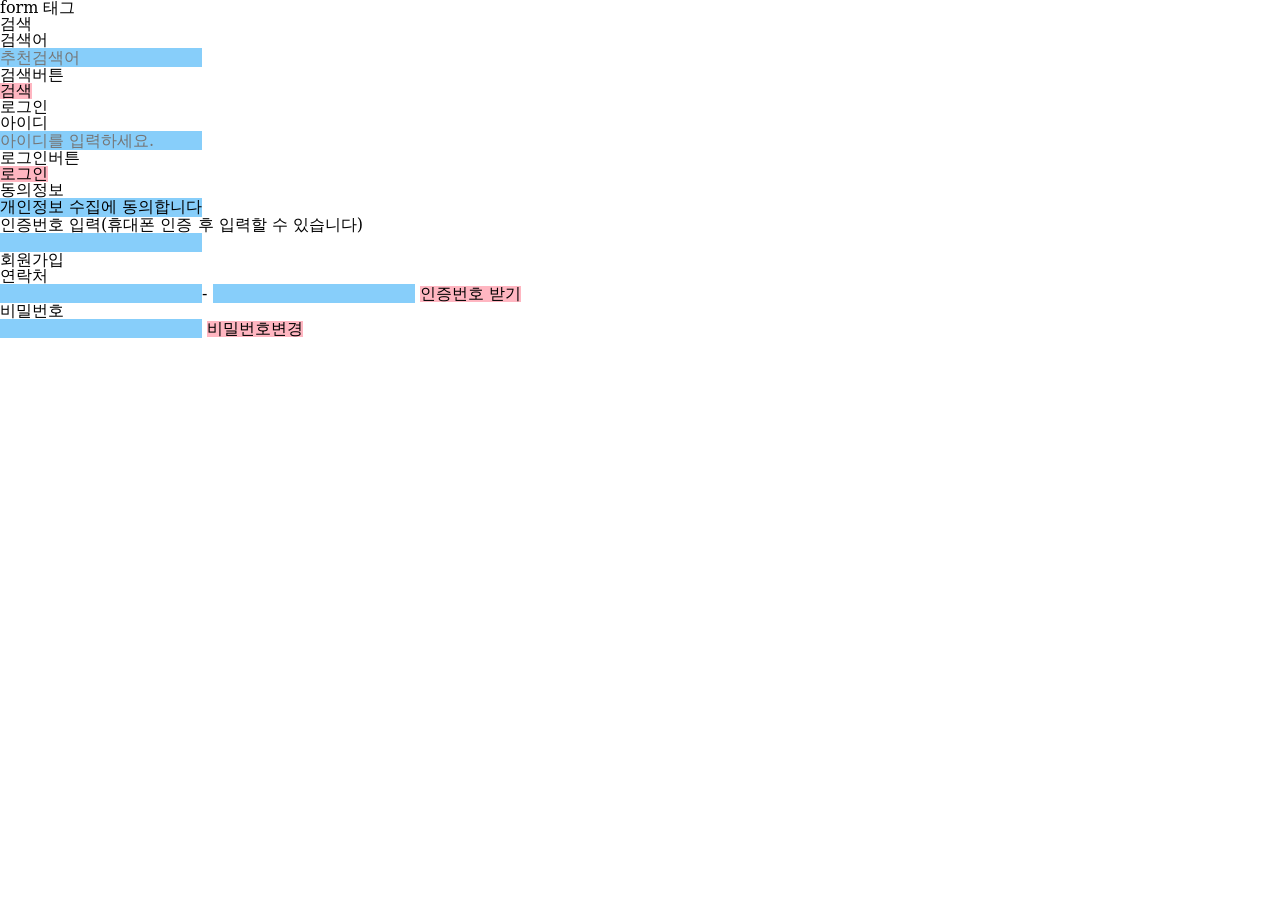
<file: form01.html>
<!DOCTYPE html>
<html lang="ko">
<head>
    <meta charset="UTF-8">
    <meta name="viewport" content="width=device-width, initial-scale=1.0">
    <meta name="keywords" content="">
    <meta name="description" content="">
    <title>폼태그 기초와 활용</title>
    <link rel="shortcut icon" href="favicon.ico" type="image/x-icon">
    <link rel="stylesheet" href="./styles/reset.css">
    <link rel="stylesheet" href="./styles/form01.css">
    <script src="./scripts/form01.js"></script>
</head>
<body>
    <h1>form 태그</h1>
    <h2>검색</h2>
    <form action="#" method="get" name="search_frm">
        <fieldset><!-- 그룹 (폼 안에 그룹이 2개 이상 나뉠경우 선택) -->
            <legend>그룹제목</legend><!-- 다자인에선 숨김 -->
            <dl>
                <dt>검색어</dt>
                <dd><input type="search" name="user_search" placeholder="추천검색어" autocomplete="on"></dd>
                <dt>검색버튼</dt>
                <dd><button type="button" id="search_btn">검색</button></dd>
            </dl>
        </fieldset>
    </form><!-- 검색폼 종료 위치 -->
    <h2>로그인</h2>
    <form action="#" method="post" name="login_frm">
        <dl>
            <dt>아이디</dt>
            <dd><input type="text" name="user_id" placeholder="아이디를 입력하세요." autofocus required></dd>
            <dt>로그인버튼</dt>
            <dd><button type="button" id="login_btn">로그인</button></dd>
            <dt>동의정보</dt>
            <dd><input type="text" readonly value="개인정보 수집에 동의합니다."></dd>
            <dt>인증번호 입력(휴대폰 인증 후 입력할 수 있습니다)</dt>
            <dd><input type="text" disabled></dd>
            <!-- disabled 속성은 자바스크립트에 릐해 조건에 따라 입력가능/불가능을 나눠야 할 경우 사용합니다. -->
        </dl>
    </form><!-- e:로그인 -->
    <h2>회원가입</h2>
    <form action="#" method="post" name="join_frm">
        <dl>
            <dt>연락처</dt>
            <dd>
                <input type="tel" maxlength="4" name="tel_first">-
                <input type="tel" maxlength="4" name="tel_last">
                <button type="button" id="certification_num">인증번호 받기</button>
            </dd>
            <dt>비밀번호</dt>
            <dd>
                <input type="password" required minlength="8" name="user_pwd" id="user_pwd">
                <button type="button" id="pwd_change_btn">비밀번호변경</button>
            </dd>
        </dl>
    </form>
</body>
</html>
</file>
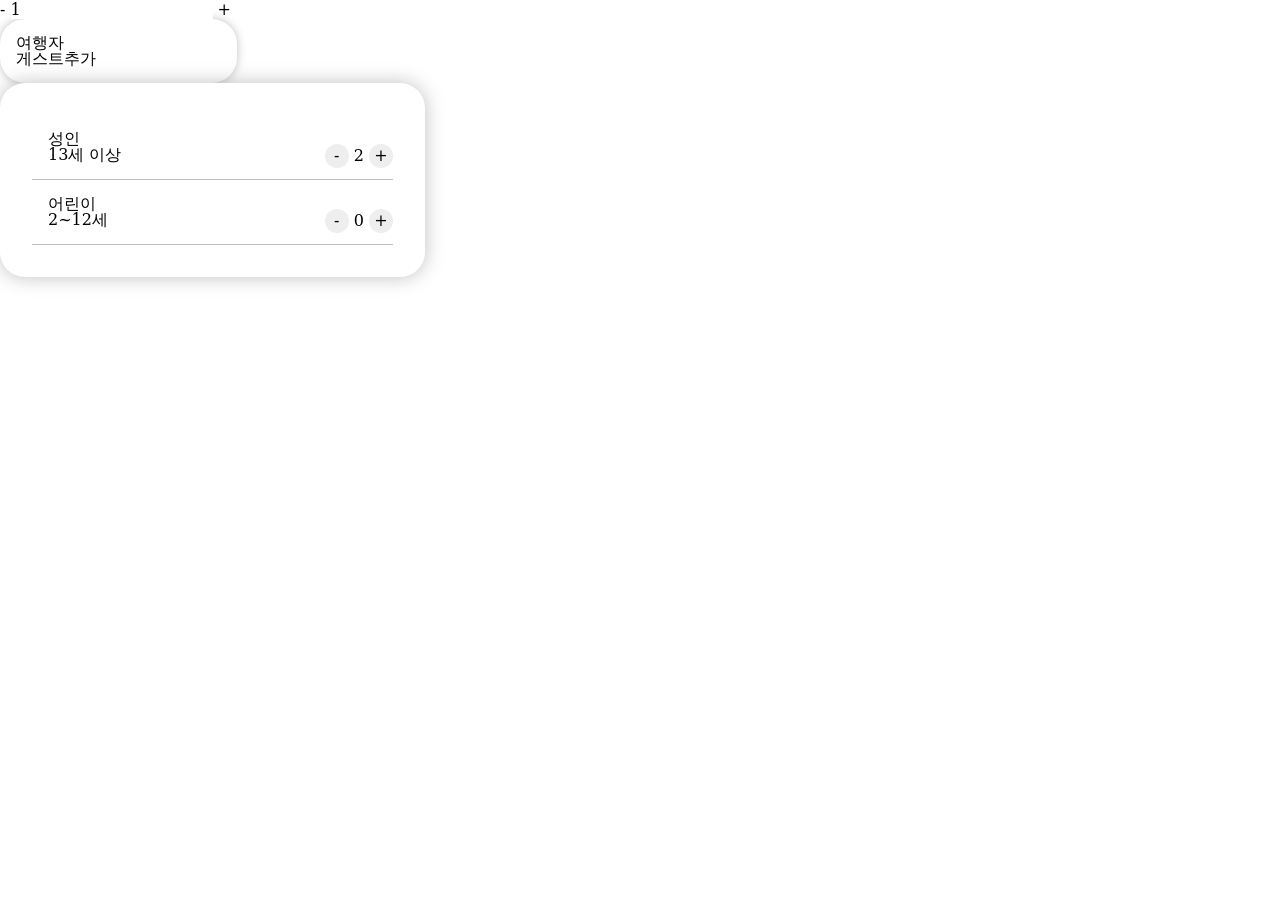
<file: var02.html>
<!DOCTYPE html>
<html lang="ko">
<head>
    <meta charset="UTF-8">
    <meta name="viewport" content="width=device-width, initial-scale=1.0">
    <meta name="keywords" content="">
    <meta name="description" content="">
    <title>자바스크립트 기초 활용 - 변수와 함수</title>
    <link rel="shortcut icon" href="favicon.ico" type="image/x-icon">
    <link rel="stylesheet" href="styles/reset.css">
    <link rel="stylesheet" href="./styles/var02.css">
    <script src="./scripts/var02.js" defer></script>
</head>
<body>
    <form action="#" method="get" id="form1">
        <button type="button" id="minus_btn" onclick="numValM()" >-</button>
        <input type="number" name="num" value="1" id="num">
        <button type="button" id="plus_btn" onclick="numValP()">+</button>
    </form>
    <!-- 에어비엔비 게스트 추가 클론 코딩 -->
    <form action="#" method="get" id="airbnb_frm">
        <div class="total_guest">
            <h2>여행자</h2>
            <p><span>게스트</span><em>추가</em></p>
        </div>
        <ul class="form_guest">
            <li>
                <h2>성인</h2>
                <p>13세 이상</p>
                <div class="num_box">
                    <button type="button" id="adult_minus_btn" onclick="adultM()" >-</button>
                    <span class="adult_num">0</span>
                    <button type="button" id="adult_plus_btn" onclick="adultP()" >+</button>
                </div>
            </li>
            <li>
                <h2>어린이</h2>
                <p>2~12세</p>
                <div class="num_box">
                    <button type="button" id="child_minus_btn" onclick="childM()">-</button>
                    <span class="child_num">0</span>
                    <button type="button" id="child_plus_btn" onclick="childP()">+</button>
                </div>
            </li>
        </ul>
    </form>
</body>
</html>
</file>
<file: styles/form01.css>
/* 26.07.09 css*/
input{
    background-color: lightskyblue;
}
button{background-color: lightpink;}
</file>
<file: styles/var02.css>
:root {
    --color-primary:#da1249;
    --color-basic:#fff;
    --color-disable:#eee;
    --color-shadow:rgba(0,0,0,0.25);
    --color-font:#222;

    --radius-circle:25px;

    --spacing-sm:16px;
    --spacing-md:32px;

    --width-guest-open-box
    :425px;
    --width-guest-box:237px;
}
/* 에어비앤비 게스트 추가 디자인 */
#airbnb_frm {}
#airbnb_frm .total_guest {
    width:var(--width-guest-box);
    box-shadow: 0 0 10px var(--color-shadow);
    border-radius: var(--radius-circle);
    padding:var(--spacing-sm);

}
#airbnb_frm .total_guest h2 {}
#airbnb_frm .total_guest p {}
#airbnb_frm .total_guest p span {}
#airbnb_frm .total_guest p em {}
#airbnb_frm .form_guest {
    width:var(--width-guest-open-box);
    box-shadow: 0 0 20px var(--color-shadow);
    background-color: var(--color-basic);
    border-radius:var(--radius-circle);
    padding:var(--spacing-md)
}
#airbnb_frm .form_guest li {
    border-bottom:1px solid var(--color-shadow);
    padding:var(--spacing-sm);
    position:relative;
}
#airbnb_frm .form_guest li h2 {}
#airbnb_frm .form_guest li p {}
#airbnb_frm .form_guest li .num_box {
    position:absolute; right:0; top:45%;
}
#airbnb_frm .form_guest li .num_box button {
    width:24px; height:24px; 
    background-color: var(--color-disable);
    border-radius: 50%;
}
#airbnb_frm .form_guest li .num_box span {}
</file>
